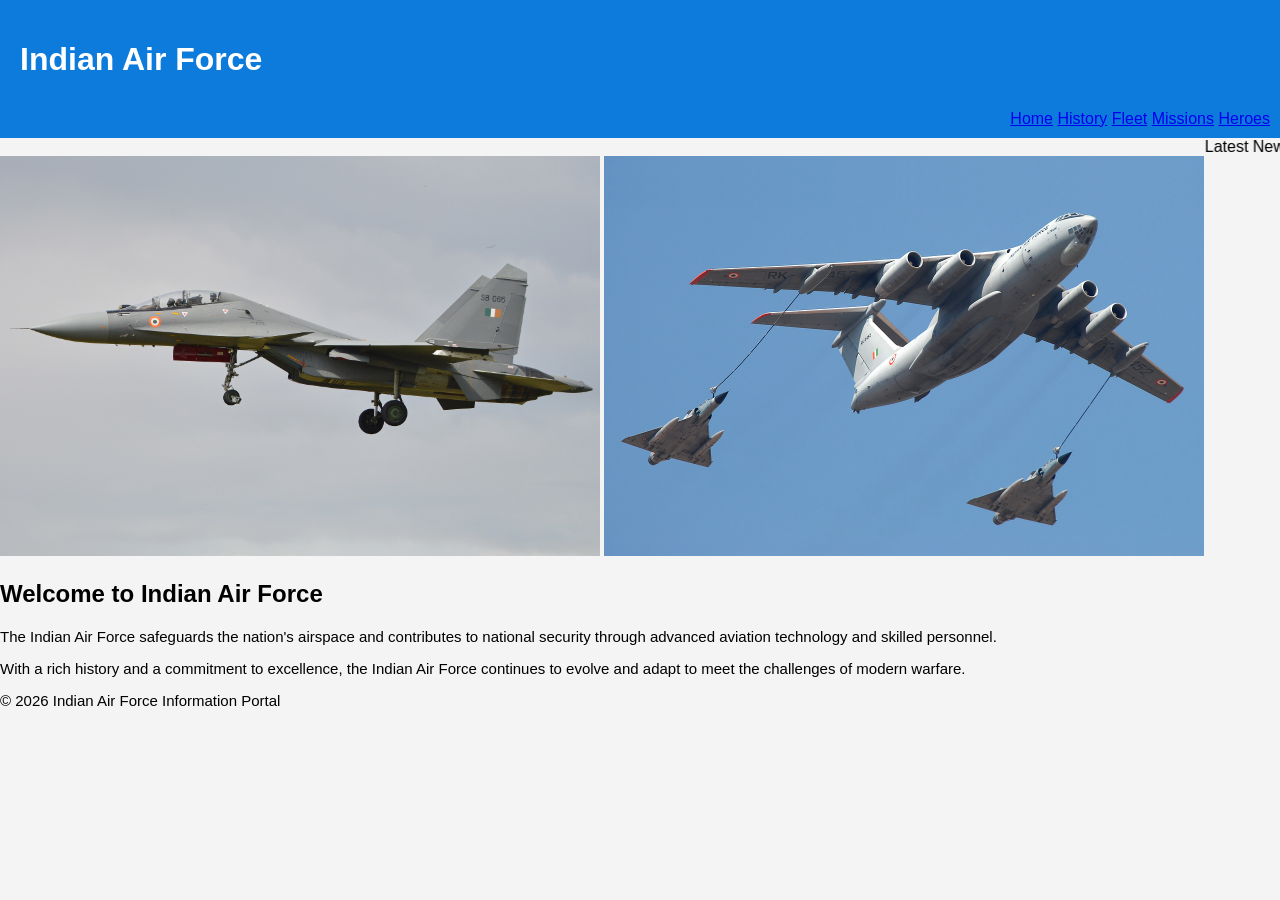
<file: index.html>
<html lang="en">
<head>
    <meta charset="UTF-8">
    <meta name="viewport" content="width=device-width, initial-scale=1.0">
    <title>Indian Air Force</title>
    <link rel="stylesheet" href="styles.css">
</head>
<body>
    <header>
        <h1>Indian Air Force</h1>
     <nav>  
      <a href="index.html">Home</a>
      <a href="history.html">History</a>
      <a href="fleet.html">Fleet</a>
      <a href="missions.html">Missions</a>
      <a href="heroes.html">Heroes</a>
     </nav>
    </header>

<div class="news">
    <marquee direction="left">
        Latest News: Air Force Day Celebrations | New Fighter Aircraft Induction | Recruitment Notifications Open
    </marquee>
</div>

<div class="slideshow">
    <img id="slide" src="./Su-30_MKI_SB_065.jpg" alt="Air Force Image" width="600" height="400">
    <img id="slide" src="./Ilyushin_Il-78MKI_(RK-3452).jpg" alt="Air Force Image" width="600" height="400">
</div> 

<section>
    <h2>Welcome to Indian Air Force</h2>
    <p>
        The Indian Air Force safeguards the nation's airspace and contributes
        to national security through advanced aviation technology and skilled personnel.
    </p>

    <p>
        With a rich history and a commitment to excellence, the Indian Air Force
        continues to evolve and adapt to meet the challenges of modern warfare.
</section>

<footer>
    <p>© 2026 Indian Air Force Information Portal</p>
</footer>

</body>
</html>
</file>
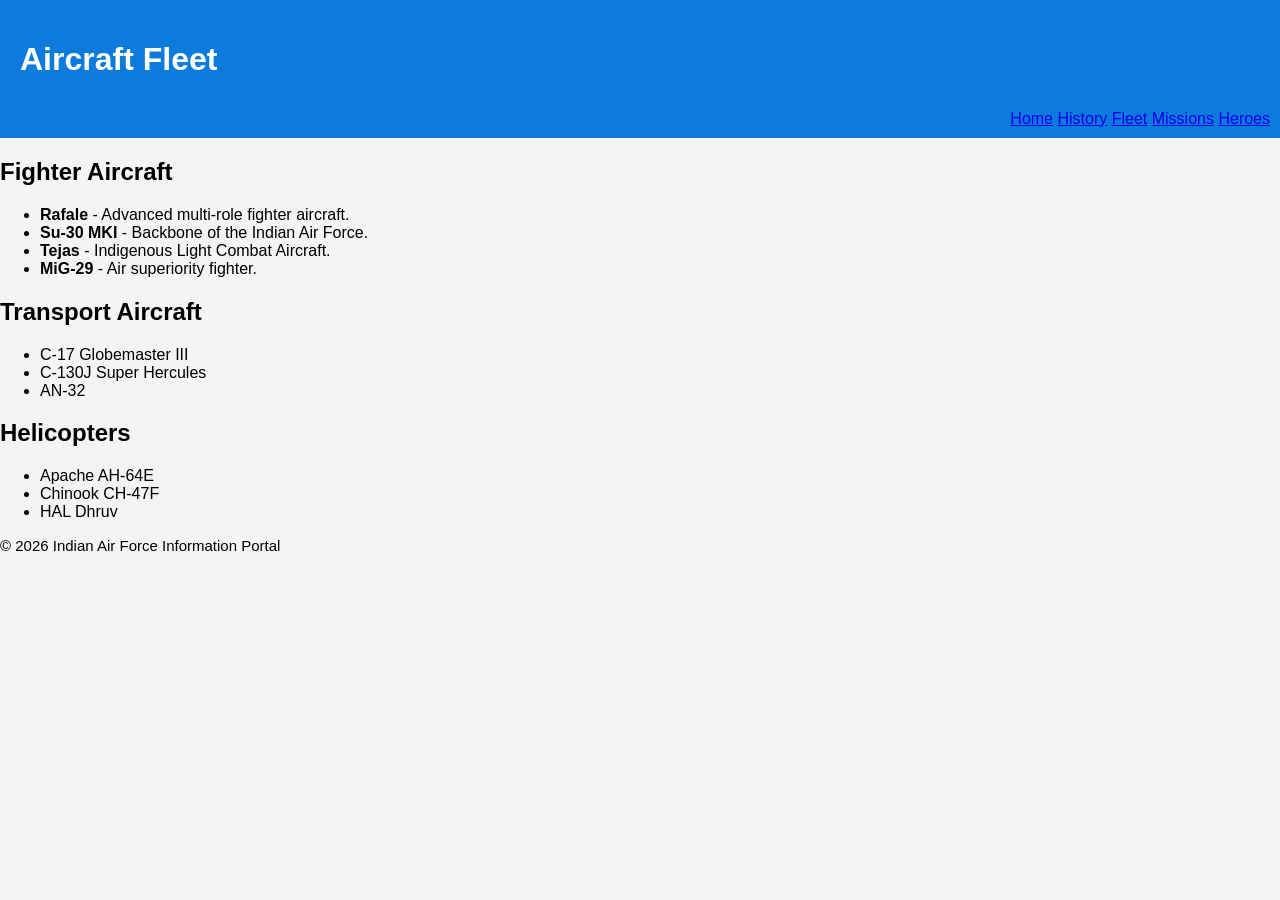
<file: fleet.html>
<!DOCTYPE html>
<html lang="en">
<head>
    <meta charset="UTF-8">
    <meta name="viewport" content="width=device-width, initial-scale=1.0">
    <title>Indian Air Force - Fleet</title>
    <link rel="stylesheet" href="styles.css">
</head>
<body>

<header>
    <h1>Aircraft Fleet</h1>
    <nav>
        <a href="index.html">Home</a>
        <a href="history.html">History</a>
        <a href="fleet.html">Fleet</a>
        <a href="missions.html">Missions</a>
        <a href="heroes.html">Heroes</a>
    </nav>
</header>

<section>
    <h2>Fighter Aircraft</h2>

    <ul>
        <li><strong>Rafale</strong> - Advanced multi-role fighter aircraft.</li>
        <li><strong>Su-30 MKI</strong> - Backbone of the Indian Air Force.</li>
        <li><strong>Tejas</strong> - Indigenous Light Combat Aircraft.</li>
        <li><strong>MiG-29</strong> - Air superiority fighter.</li>
    </ul>

    <h2>Transport Aircraft</h2>

    <ul>
        <li>C-17 Globemaster III</li>
        <li>C-130J Super Hercules</li>
        <li>AN-32</li>
    </ul>

    <h2>Helicopters</h2>

    <ul>
        <li>Apache AH-64E</li>
        <li>Chinook CH-47F</li>
        <li>HAL Dhruv</li>
    </ul>
</section>

<footer>
    <p>&copy; 2026 Indian Air Force Information Portal</p>
</footer>

</body>
</html>
</file>
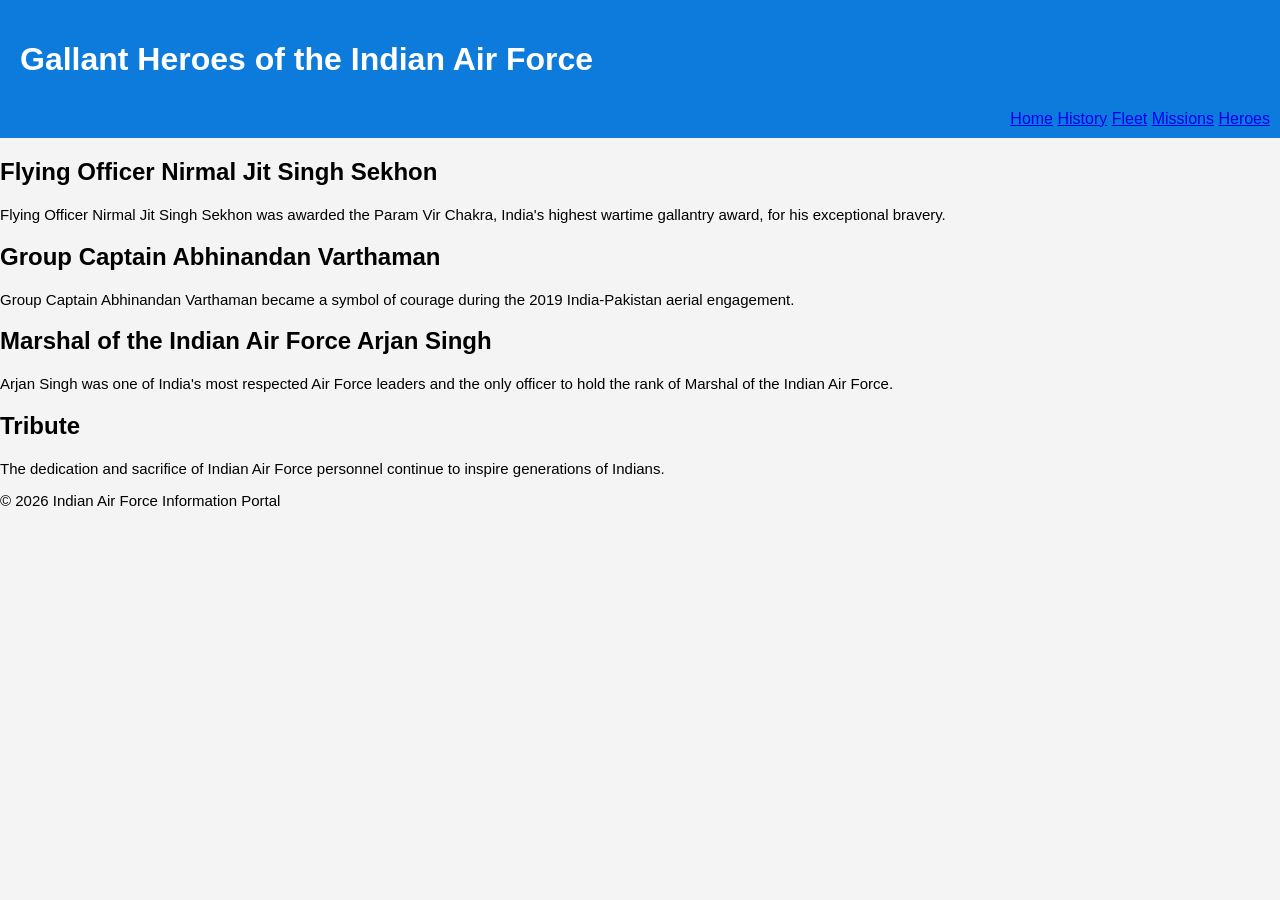
<file: heroes.html>
<!DOCTYPE html>
<html lang="en">
<head>
    <meta charset="UTF-8">
    <meta name="viewport" content="width=device-width, initial-scale=1.0">
    <title>Indian Air Force - Heroes</title>
    <link rel="stylesheet" href="styles.css">
</head>
<body>

<header>
    <h1>Gallant Heroes of the Indian Air Force</h1>
    <nav>
        <a href="index.html">Home</a>
        <a href="history.html">History</a>
        <a href="fleet.html">Fleet</a>
        <a href="missions.html">Missions</a>
        <a href="heroes.html">Heroes</a>
    </nav>
</header>

<section>
    <h2>Flying Officer Nirmal Jit Singh Sekhon</h2>

    <p>
        Flying Officer Nirmal Jit Singh Sekhon was awarded the Param Vir Chakra,
        India's highest wartime gallantry award, for his exceptional bravery.
    </p>

    <h2>Group Captain Abhinandan Varthaman</h2>

    <p>
        Group Captain Abhinandan Varthaman became a symbol of courage during
        the 2019 India-Pakistan aerial engagement.
    </p>

    <h2>Marshal of the Indian Air Force Arjan Singh</h2>

    <p>
        Arjan Singh was one of India's most respected Air Force leaders and
        the only officer to hold the rank of Marshal of the Indian Air Force.
    </p>

    <h2>Tribute</h2>

    <p>
        The dedication and sacrifice of Indian Air Force personnel continue
        to inspire generations of Indians.
    </p>
</section>

<footer>
    <p>&copy; 2026 Indian Air Force Information Portal</p>
</footer>

</body>
</html>
</file>
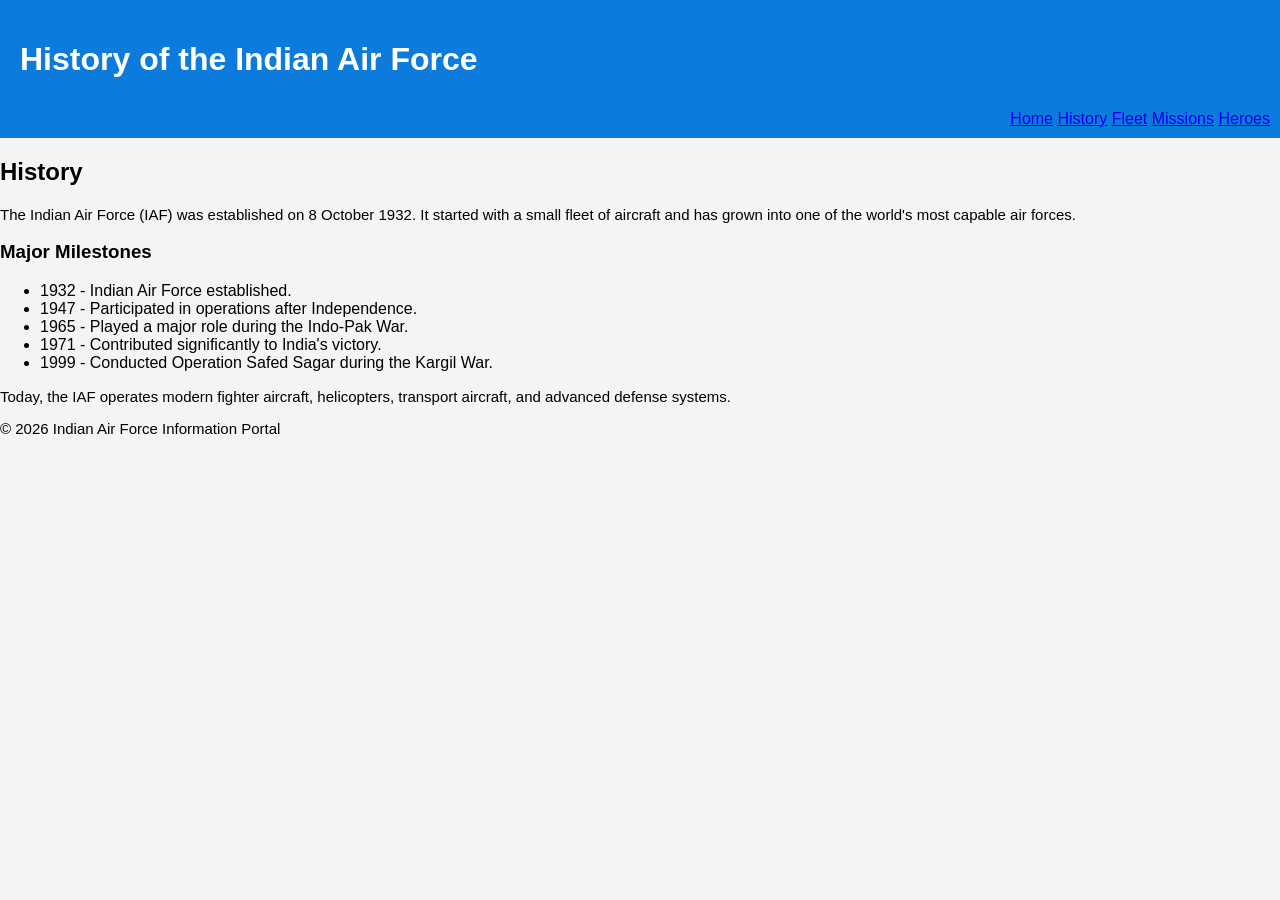
<file: history.html>
<!DOCTYPE html>
<html lang="en">
<head>
    <meta charset="UTF-8">
    <meta name="viewport" content="width=device-width, initial-scale=1.0">
    <title>Indian Air Force - History</title>
    <link rel="stylesheet" href="styles.css">
</head>
<body>

<header>
    <h1>History of the Indian Air Force</h1>
    <nav>
        <a href="index.html">Home</a>
        <a href="history.html">History</a>
        <a href="fleet.html">Fleet</a>
        <a href="missions.html">Missions</a>
        <a href="heroes.html">Heroes</a>
    </nav>
</header>

<section>
    <h2>History</h2>

    <p>
        The Indian Air Force (IAF) was established on 8 October 1932. It started
        with a small fleet of aircraft and has grown into one of the world's most
        capable air forces.
    </p>

    <h3>Major Milestones</h3>

    <ul>
        <li>1932 - Indian Air Force established.</li>
        <li>1947 - Participated in operations after Independence.</li>
        <li>1965 - Played a major role during the Indo-Pak War.</li>
        <li>1971 - Contributed significantly to India's victory.</li>
        <li>1999 - Conducted Operation Safed Sagar during the Kargil War.</li>
    </ul>

    <p>
        Today, the IAF operates modern fighter aircraft, helicopters,
        transport aircraft, and advanced defense systems.
    </p>
</section>

<footer>
    <p>&copy; 2026 Indian Air Force Information Portal</p>
</footer>

</body>
</html>
</file>
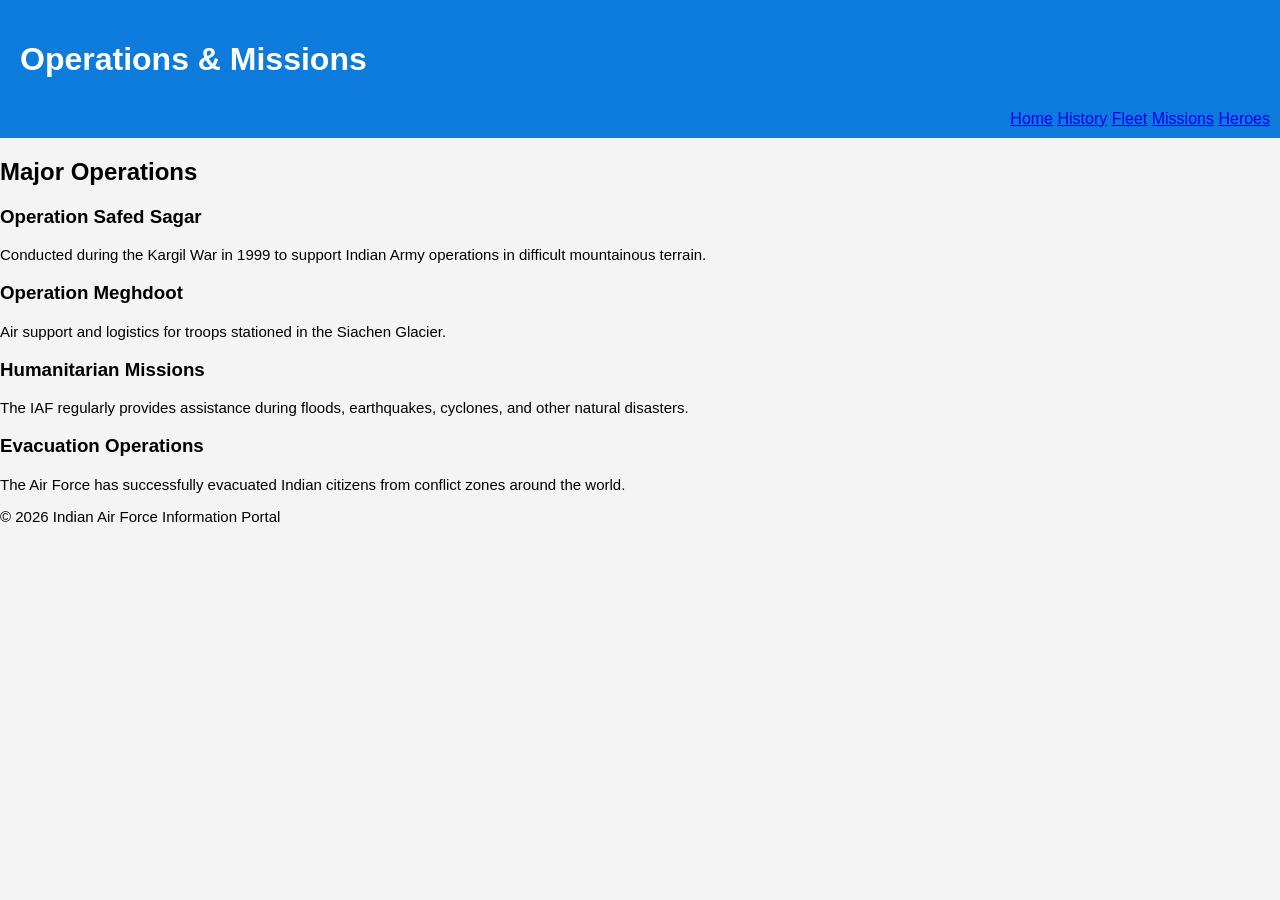
<file: missions.html>
<!DOCTYPE html>
<html lang="en">
<head>
    <meta charset="UTF-8">
    <meta name="viewport" content="width=device-width, initial-scale=1.0">
    <title>Indian Air Force - Missions</title>
    <link rel="stylesheet" href="styles.css">
</head>
<body>

<header>
    <h1>Operations & Missions</h1>
    <nav>
        <a href="index.html">Home</a>
        <a href="history.html">History</a>
        <a href="fleet.html">Fleet</a>
        <a href="missions.html">Missions</a>
        <a href="heroes.html">Heroes</a>
    </nav>
</header>

<section>
    <h2>Major Operations</h2>

    <h3>Operation Safed Sagar</h3>
    <p>
        Conducted during the Kargil War in 1999 to support Indian Army
        operations in difficult mountainous terrain.
    </p>

    <h3>Operation Meghdoot</h3>
    <p>
        Air support and logistics for troops stationed in the Siachen Glacier.
    </p>

    <h3>Humanitarian Missions</h3>
    <p>
        The IAF regularly provides assistance during floods, earthquakes,
        cyclones, and other natural disasters.
    </p>

    <h3>Evacuation Operations</h3>
    <p>
        The Air Force has successfully evacuated Indian citizens from conflict
        zones around the world.
    </p>
</section>

<footer>
    <p>&copy; 2026 Indian Air Force Information Portal</p>
</footer>

</body>
</html>
</file>
<file: styles.css>
body {
    font-family: Arial, sans-serif;
    margin: 0;
    padding: 0;
    background-color: #f4f4f4;
}

header {
    background-color: #0d7bdb;
    color: #ffffff;
    padding: 10px;
    margin-bottom: 0px;
    text-align:right;
}

h1 {
    background-color: #0d7bdb;
    color: #ffffff;
    padding: 10px;
    text-align:left;
}

p{
    font-size: 15px;
}
</file>
